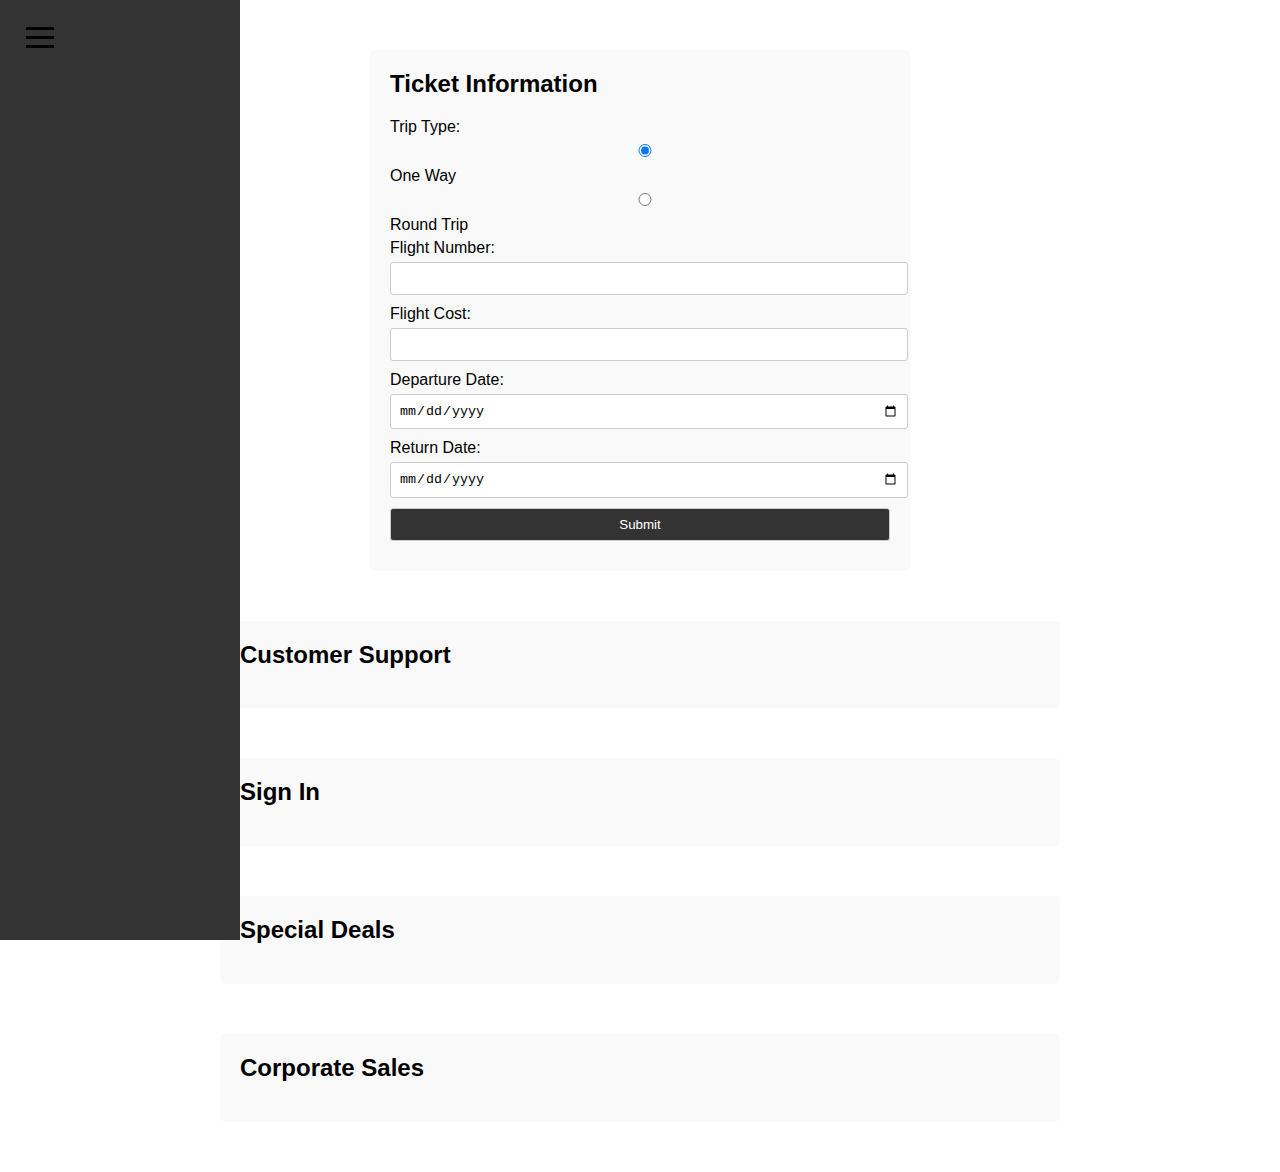
<file: Project Folder/Website Files/index.html>
<!DOCTYPE html>
<html lang="en">
<head>
  <meta charset="UTF-8">
  <meta name="viewport" content="width=device-width, initial-scale=1.0">
  <title>Cheap Air Tickets</title>

  <link rel="stylesheet" href="../Website Files/css/styles.css">
</head>
<body>
  <!-- Left Navigation Bar -->
  <nav class="left-nav">
    <div class="burger-menu"></div>
    <button id="burger-button" class="burger-button">
      <span class="burger-bar"></span>
      <span class="burger-bar"></span>
      <span class="burger-bar"></span>
    </button>
    
    <nav id="side-nav" class="side-nav">
      <ul class="nav-links">
        <li><a href="#customer-support">Customer Support</a></li>
        <li><a href="#sign-in">Sign In</a></li>
        <li><a href="#special-deals">Special Deals</a></li>
        <li><a href="#corporate-sales">Corporate Sales</a></li>
      </ul>
    </nav>
  </nav>

  <!-- Ticket Information Submission Form -->
  <section class="ticket-form">
    <h2>Ticket Information</h2>
    <form id="ticket-form">
      <div>
        <label for="trip-type">Trip Type:</label>
        <div>
          <input type="radio" id="one-way" name="trip-type" value="one-way" checked>
          <label for="one-way">One Way</label>
          <input type="radio" id="round-trip" name="trip-type" value="round-trip">
          <label for="round-trip">Round Trip</label>
        </div>
      </div>
      <div>
        <label for="flight-number">Flight Number:</label>
        <input type="text" id="flight-number" name="flight-number" required>
      </div>
      <div>
        <label for="flight-cost">Flight Cost:</label>
        <input type="number" id="flight-cost" name="flight-cost" required>
      </div>
      <div>
        <label for="departure-date">Departure Date:</label>
        <input type="date" id="departure-date" name="departure-date" required>
      </div>
      <div>
        <label for="return-date">Return Date:</label>
        <input type="date" id="return-date" name="return-date">
      </div>
      <div>
        <button type="submit">Submit</button>
      </div>
    </form>
  </section>

  <!-- Customer Support Section -->
  <section id="customer-support" class="section">
    <h2>Customer Support</h2>
    <!-- Add content for customer support section -->
  </section>

  <!-- Sign In Section -->
  <section id="sign-in" class="section">
    <h2>Sign In</h2>
    <!-- Add content for sign in section -->
  </section>

  <!-- Special Deals Section -->
  <section id="special-deals" class="section">
    <h2>Special Deals</h2>
    <!-- Add content for special deals section -->
  </section>

  <!-- Corporate Sales Section -->
  <section id="corporate-sales" class="section">
    <h2>Corporate Sales</h2>
    <!-- Add content for corporate sales section -->
  </section>
  <script src="../Website Files/js/script.js"></script>
  
</body>
</html>
</file>
<file: Project Folder/Website Files/css/styles.css>
/* styles.css */

/* Global Styles */
body {
  margin: 0;
  padding: 0;
  font-family: Arial, sans-serif;
}

h2 {
  margin-top: 0;
}

/* Left Navigation Bar Styles */
.left-nav {
  position: fixed;
  left: 0;
  top: 0;
  width: 200px;
  height: 100vh;
  background-color: #333;
  color: #fff;
  padding: 20px;
  transition: width 0.3s ease-in-out;
}

.left-nav.slim {
  width: 60px;
}

.nav-links {
  list-style: none;
  padding: 0;
  margin: 20px 0;
}

.nav-links li {
  margin-bottom: 10px;
}

.nav-links a {
  color: #fff;
  text-decoration: none;
}

/* Ticket Information Form Styles */
.ticket-form {
  max-width: 500px;
  margin: 50px auto;
  padding: 20px;
  background-color: #f9f9f9;
  border-radius: 5px;
}

.ticket-form label {
  display: block;
  margin-bottom: 5px;
}

.ticket-form input[type="radio"],
.ticket-form input[type="text"],
.ticket-form input[type="number"],
.ticket-form input[type="date"],
.ticket-form button {
  width: 100%;
  padding: 8px;
  margin-bottom: 10px;
  border: 1px solid #ccc;
  border-radius: 3px;
}

.ticket-form button {
  background-color: #333;
  color: #fff;
  cursor: pointer;
}

.ticket-form button:hover {
  background-color: #555;
}

/* Additional Section Styles */
.section {
  margin: 50px auto;
  max-width: 800px;
  padding: 20px;
  background-color: #f9f9f9;
  border-radius: 5px;
}

/* CSS for burger menu */
.burger-button {
  display: flex;
  flex-direction: column;
  justify-content: center;
  align-items: center;
  width: 40px;
  height: 40px;
  background-color: transparent;
  border: none;
  cursor: pointer;
}

.burger-bar {
  width: 100%;
  height: 3px;
  background-color: #000;
  margin-bottom: 6px;
}

/* CSS for side navigation */
.side-nav {
  position: fixed;
  top: 0;
  left: 0;
  width: 250px;
  height: 100vh;
  background-color: #f0f0f0;
  transform: translateX(-100%);
  transition: transform 0.3s ease-in-out;
}

.side-nav.open {
  transform: translateX(0);
}

.nav-links {
  list-style: none;
  padding: 20px;
}

.nav-links li {
  margin-bottom: 10px;
}

.nav-links a {
  text-decoration: none;
  color: #000;
}
</file>
